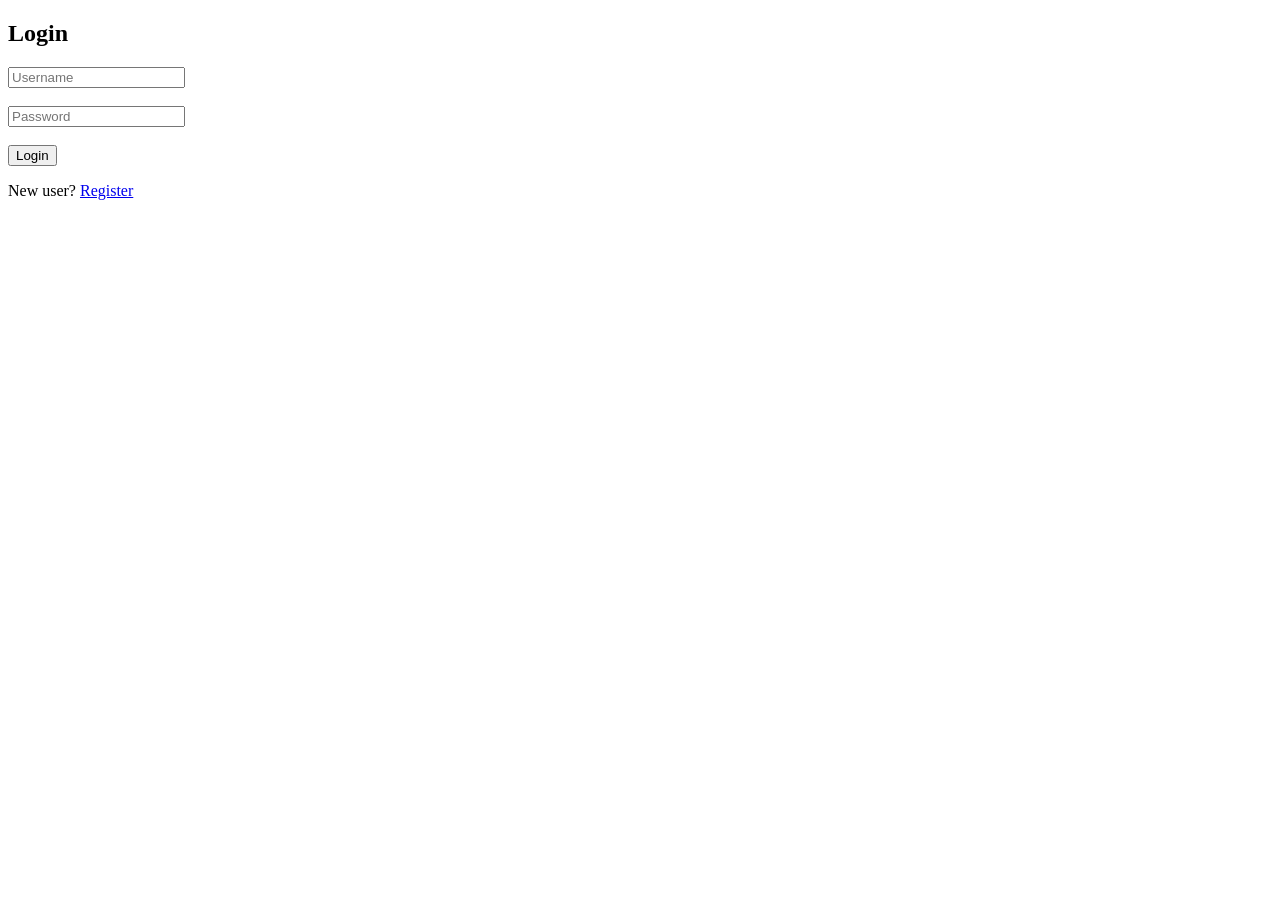
<file: templates/login.html>
<!DOCTYPE html>
<html>
<head>
    <title>Login</title>
</head>
<body>

<h2>Login</h2>

<form method="POST">
    <input type="text" name="username" placeholder="Username" required><br><br>
    <input type="password" name="password" placeholder="Password" required><br><br>
    <button type="submit">Login</button>
</form>

<p>New user? <a href="/register">Register</a></p>

</body>
</html>
</file>
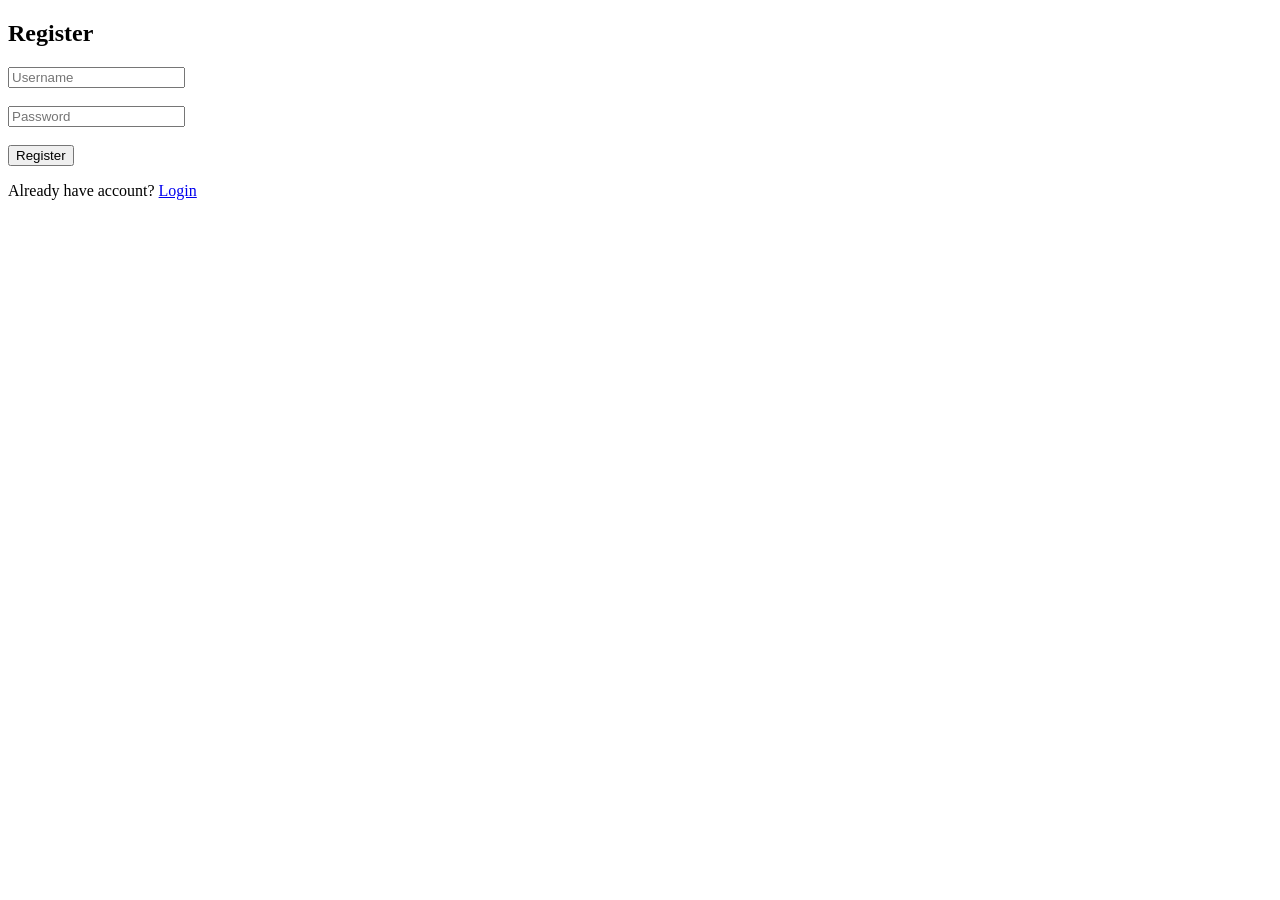
<file: templates/register.html>
<!DOCTYPE html>
<html>
<head>
    <title>Register</title>
</head>
<body>

<h2>Register</h2>

<form method="POST">
    <input type="text" name="username" placeholder="Username" required><br><br>
    <input type="password" name="password" placeholder="Password" required><br><br>
    <button type="submit">Register</button>
</form>

<p>Already have account? <a href="/login">Login</a></p>

</body>
</html>
</file>
